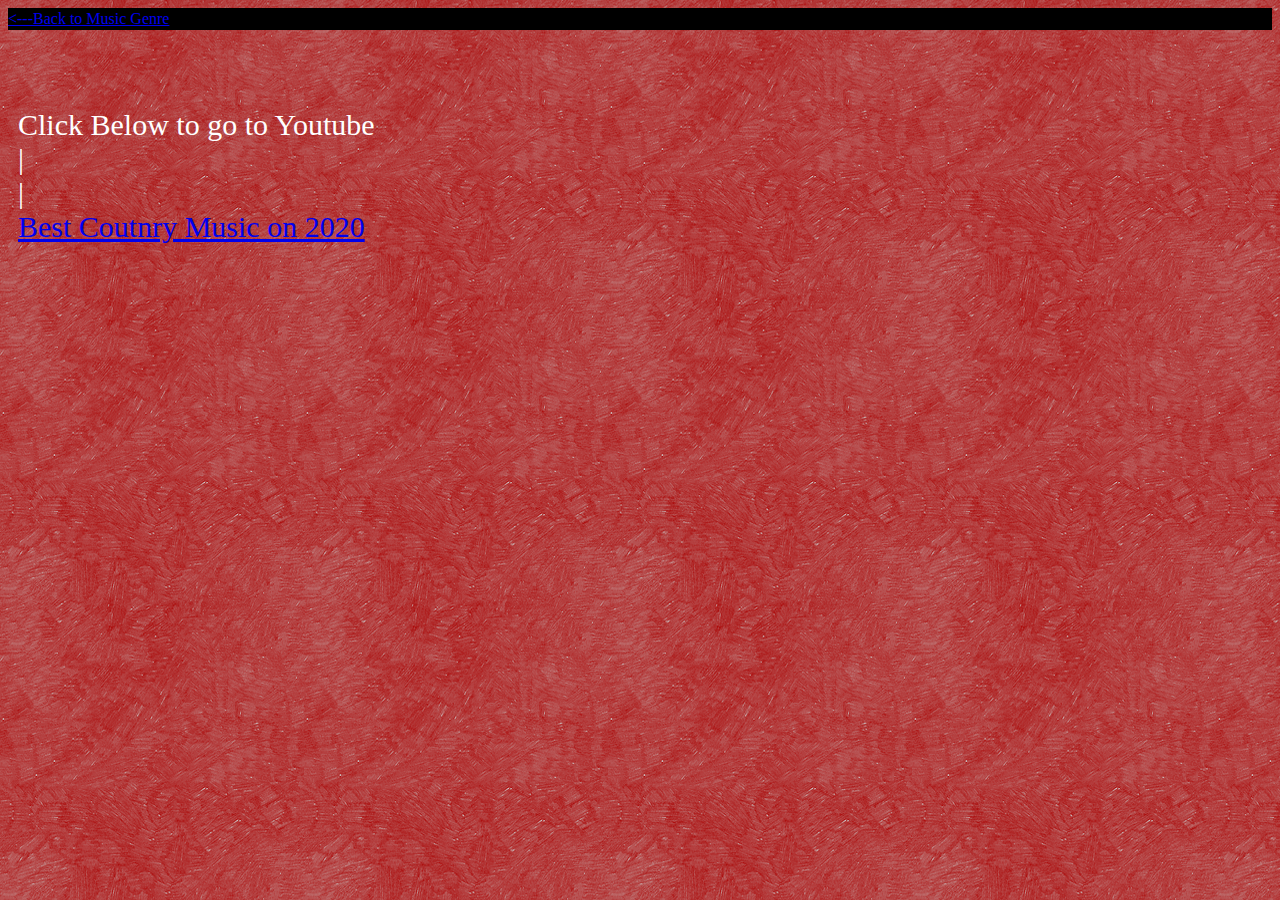
<file: Project/Country.html>
<!DOCTYPE html>
<html>
    <head>
        <link rel="stylesheet" type="text/css" href="style.css">
        <nav id="links">
            <li><a href="Music Genre.html">  <---Back to Music Genre</a></li>
        </nav>
    </head>
    <body>
        <section>
            <a href="https://www.youtube.com/watch?v=QM5UsyP8Ceg"></a><br><br>
             <th>Click Below to go to Youtube</th></td><td><br>|<br> |<a  href="https://www.youtube.com/watch?v=SHO3dE-IDWk"><br>Best Coutnry Music on 2020</a></td></tr>
        </section>
        
    </body>
</html>
</file>
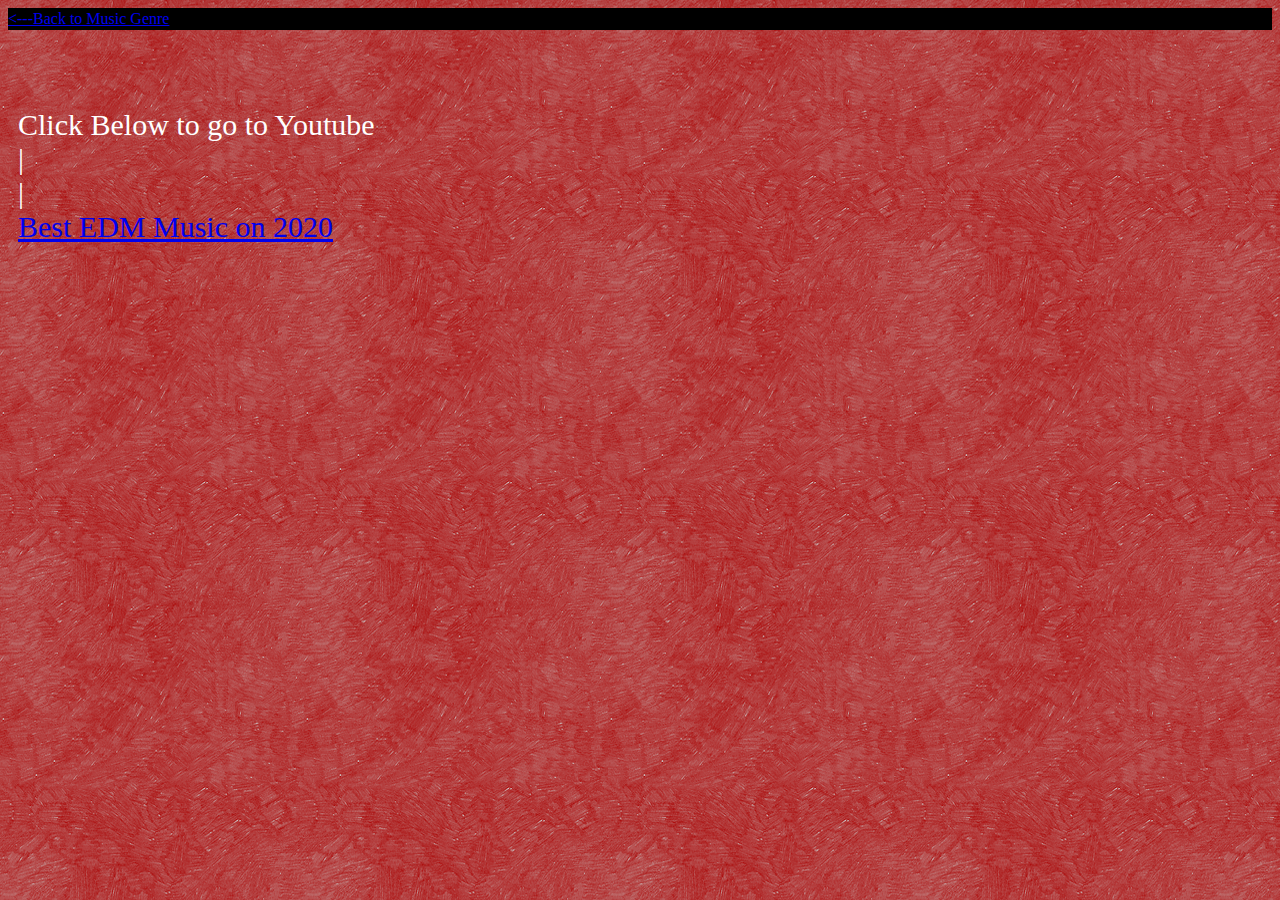
<file: Project/Edm.html>
<!DOCTYPE html>
<html>
    <head>
        <link rel="stylesheet" type="text/css" href="style.css">
        <nav id="links">
            <li><a href="Music Genre.html">  <---Back to Music Genre</a></li>
        </nav>
    </head>
    <body>
        <section>
            <a href="https://www.youtube.com/watch?v=nf-u-VIUIus"></a><br><br>
             <th>Click Below to go to Youtube</th></td><td><br>|<br> |<a  href="https://www.youtube.com/watch?v=SHO3dE-IDWk"><br>Best EDM Music on 2020</a></td></tr>
        </section>
        
    </body>
</html>
</file>
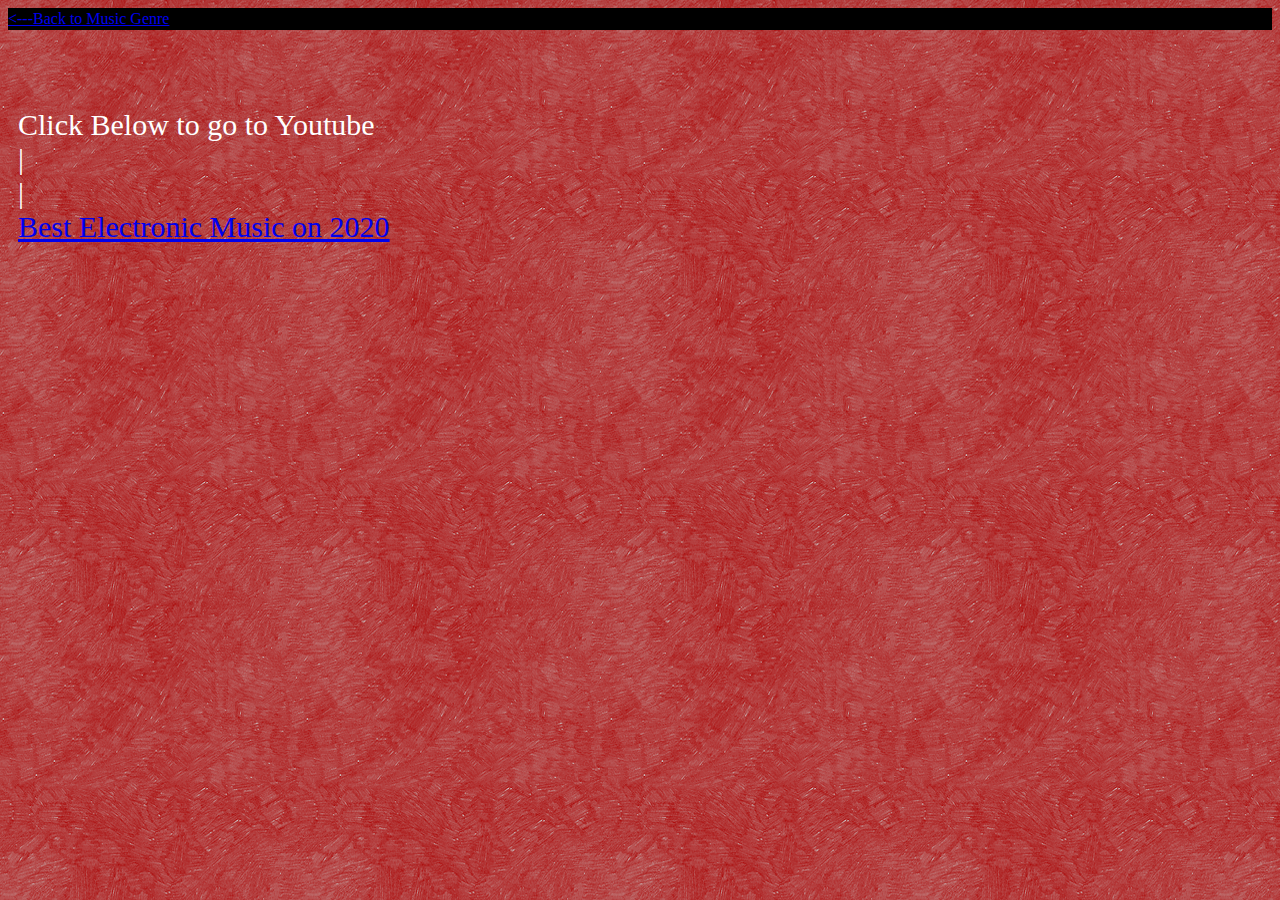
<file: Project/Electronic.html>
<!DOCTYPE html>
<html>
    <head>
        <link rel="stylesheet" type="text/css" href="style.css">
        <nav id="links">
            <li><a href="Music Genre.html">  <---Back to Music Genre</a></li>
        </nav>
    </head>
    <body>
        <section>
           <br><br>
             <th>Click Below to go to Youtube</th></td><td><br>|<br> |<a  href="https://www.youtube.com/watch?v=V1nHExavz_Y"><br>Best Electronic Music on 2020</a></td></tr>
        </section>
        
    </body>
</html>
</file>
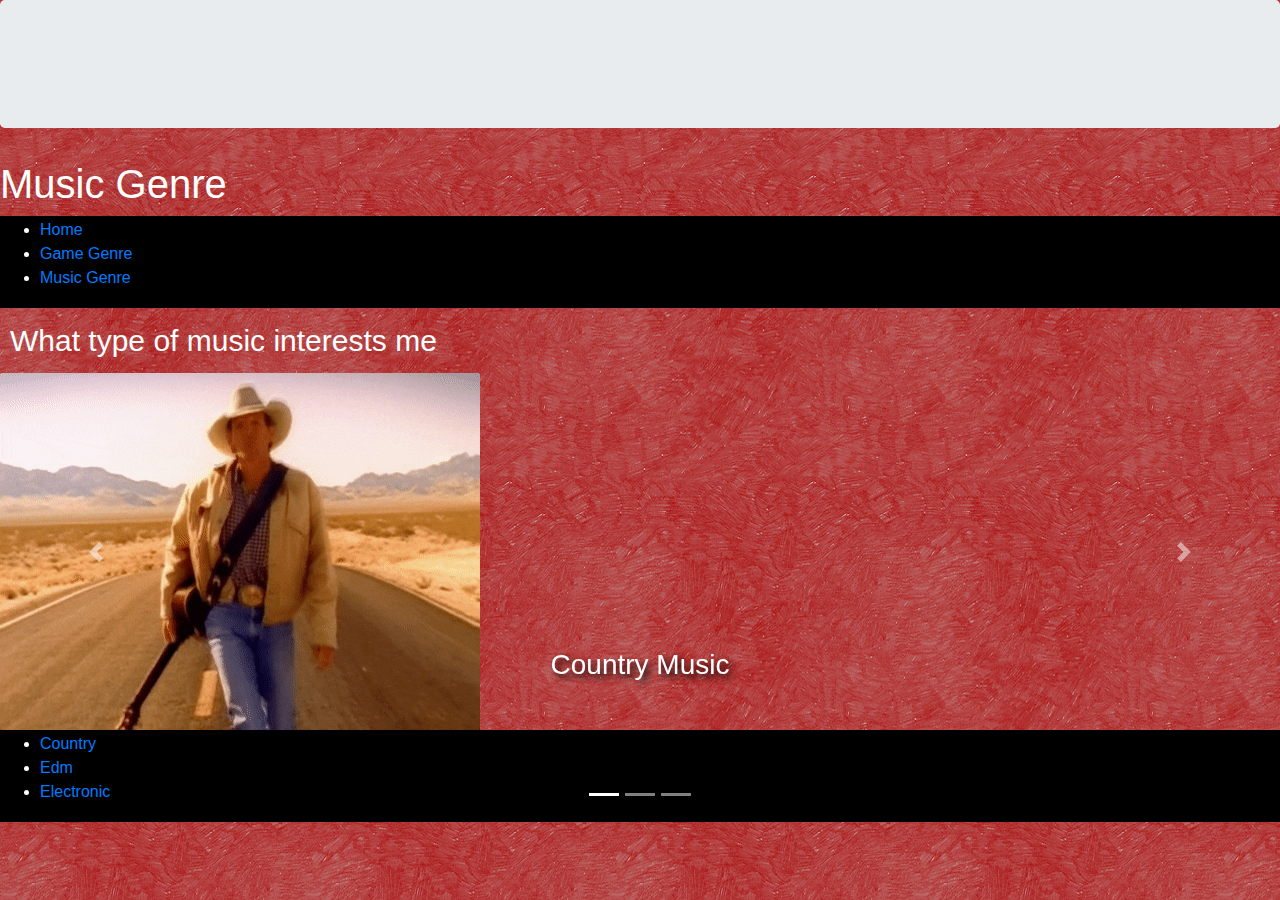
<file: Project/Music Genre.html>
<!DOCTYPE html>
<html>
    <head>
        <title>Magic Shop</title>
        <meta charset="utf-8">
        <meta name="viewport" content="width=device-width, initial-scale=1">
        <link rel="stylesheet" href="https://maxcdn.bootstrapcdn.com/bootstrap/4.5.2/css/bootstrap.min.css">
        <script src="https://ajax.googleapis.com/ajax/libs/jquery/3.5.1/jquery.min.js"></script>
        <script src="https://cdnjs.cloudflare.com/ajax/libs/popper.js/1.16.0/umd/popper.min.js"></script>
        <script src="https://maxcdn.bootstrapcdn.com/bootstrap/4.5.2/js/bootstrap.min.js"></script>
        <link rel="stylesheet" type="text/css" href="style.css">
    </head>
    <body>
      <div class="jumbotron text-center banner"></div>
        <h1 id="title">Music Genre</h1>

        <header>
            <a href="index.html"></a>
            
        </header>

        <nav>
            <ul id="links">
                <li><a href="index.html">Home</a></li>
                <li><a href="Game Genre.html">Game Genre</a></li>
                <li><a href="Music Genre.html">Music Genre</a></li>
            </ul>
        </nav>

            <section>
                <caption>What type of music interests me </caption>
            </section>

            <div id="demo" class="carousel slide" data-ride="carousel">

                <!-- Indicators -->
                <ul class="carousel-indicators">
                  <li data-target="#demo" data-slide-to="0" class="active"></li>
                  <li data-target="#demo" data-slide-to="1"></li>
                  <li data-target="#demo" data-slide-to="2"></li>
                </ul>
              
                <!-- The slideshow -->
                <div class="carousel-inner">
                  <div class="carousel-item active">
                    <img src="images/country.gif" alt="Spells">
                    <div class="carousel-caption">
                        <h3>Country Music</h3>
                    </div>
                  </div>

                  <div class="carousel-item">
                    <img src="images/edm.gif" alt="fortune Telling">
                    <div class="carousel-caption">
                        <h3>EDM</h3>
                        <p>(Eletronic Dance Music)</p>
                    </div>
                  </div>

              
                <!-- Left and right controls -->
                <a class="carousel-control-prev" href="#demo" data-slide="prev">
                  <span class="carousel-control-prev-icon"></span>
                </a>
                <a class="carousel-control-next" href="#demo" data-slide="next">
                  <span class="carousel-control-next-icon"></span>
                </a>
              </div>

              <nav>
                <ul id="links">
                  <li><a href="Country.html">Country</a></li>
                  <li><a href="Edm.html">Edm</a></li>
                  <li><a href="Electronic.html">Electronic</a></li>
                </ul>


              </nav>
    </body>
</html>
</file>
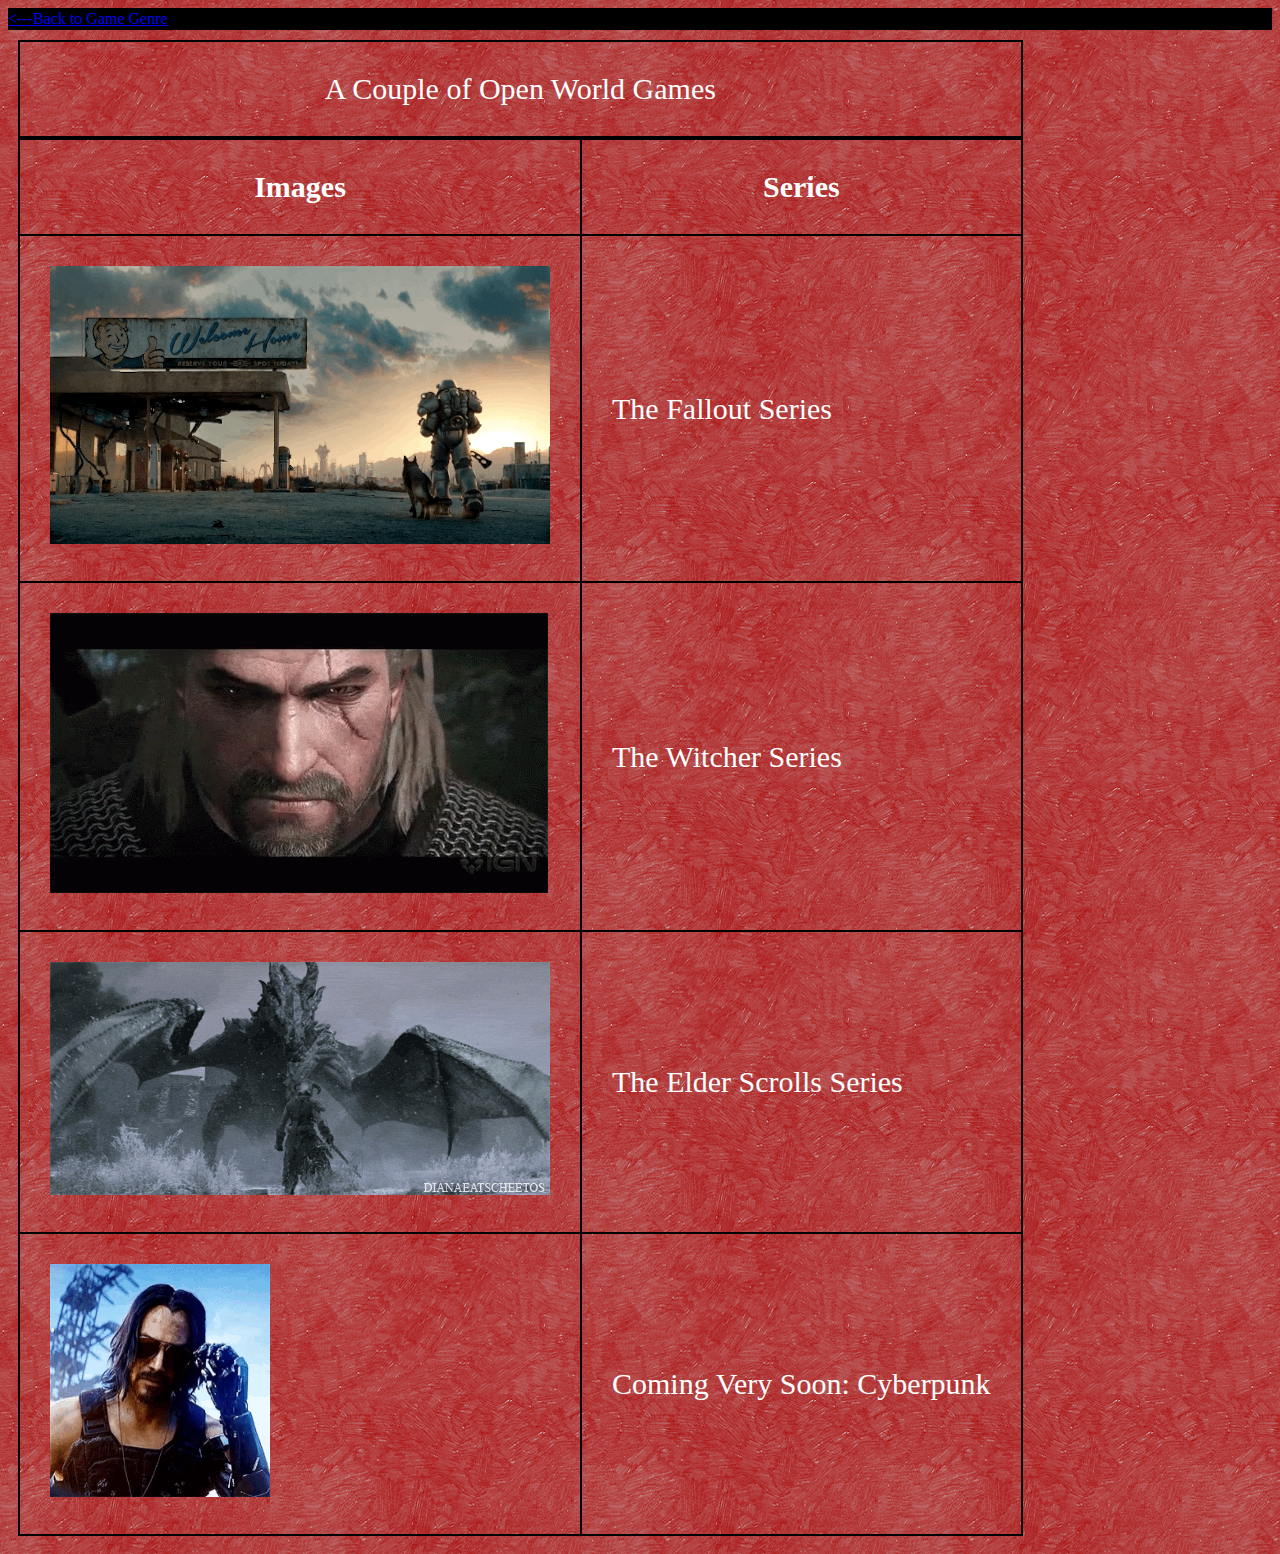
<file: Project/Open World.html>
<!DOCTYPE html>
<html>
    <head>
        <link rel="stylesheet" type="text/css" href="style.css">
        <nav id="links">
            <li><a href="Game Genre.html">  <---Back to Game Genre</a></li>
        </nav>
    </head>
    <body>
        

        <section>
            <table>
                <caption> A Couple of Open World Games </caption>
                <tr><th>Images</th><th>Series</th></tr>
                <tr><td><img  src="images/Fallout.gif"></td><td>The Fallout Series</td></tr>

                <tr><td><img   src="images/Witcher.gif"></td><td>The Witcher Series </td></tr>

                <tr><td><img   src="images/Elder Scrolls.gif"></td><td>The Elder Scrolls Series</td></tr>

                <tr><td><img    src="images/Cyberpunk.gif"></td><td>Coming Very Soon: Cyberpunk</td></tr>

            </table>
         </section>
    </body>
</html>
</file>
<file: Project/style.css>
body {
    background-color: hsl(0, 89%, 36%);
    background-image: url(images/scribble-light.png);
}

h1 {
    color: white;
}

nav{
    color: white;
}

section {
    color: white;
}

.carousel-caption {
    text-shadow: 4px 4px 6px #000000; 
}

section {
    font-size: 30px;
}

.img-src {
    width: 50px;
    height: 60px;
}

nav {
    background-color:black;
    border-top: 2px solid black;
    border-bottom: 2px solid black;
}

section {
    padding: 10px;
}

table, th, td, caption {
    border-collapse: collapse;
    border: 2px solid black;
    padding: 30px;
}
</file>
